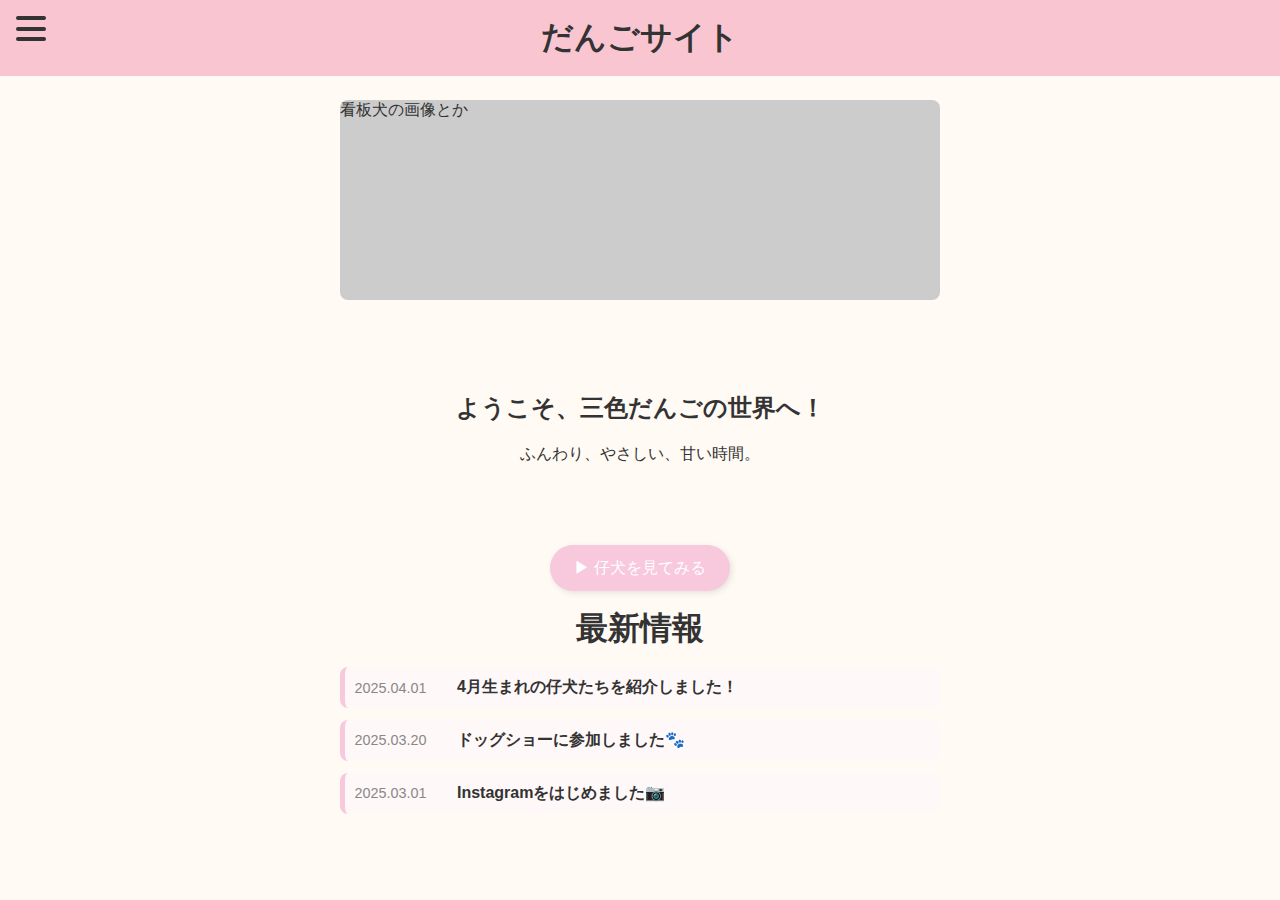
<file: index.html>
<!DOCTYPE html>
<html lang="ja">
<head>
    <meta charset="UTF-8">
    <meta name="viewport" content="width=device-width, initial-scale=1.0">
    <title>三色だんごページ</title>
    <link rel="stylesheet" href="css/style.css">
    <script defer src="js/menu.js"></script>
</head>

<body>
    <header>
        <div class="hamburger" id="hamburger">
            <div></div>
            <div></div>
            <div></div>
        </div>
        <h1 class="title">だんごサイト</h1>
    </header>

    <nav id="side-menu" class="side-menu">
        <ul>
            <li><a href="index.html">ホーム</a></li>
            <li><a href="about.html">私たちについて</a></li>
            <li><a href="puppies.html">仔犬の紹介</a></li>
            <li><a href="#">活動紹介</a></li>
            <li><a href="#">よくある質問</a></li>
            <li><a href="#">お迎えまでの流れ</a></li>
            <li class="contact-link">
                <a href="contact.html">
                    <img src="images/mail-icon.svg" alt="mail" class="icon">
                    アクセス / お問い合わせ
                </a>
            </li>
        </ul>
    </nav>

    <main>
        <div class="image-placeholder">看板犬の画像とか</div>
        <section class="hero">
            <h2>ようこそ、三色だんごの世界へ！</h2>
            <p>ふんわり、やさしい、甘い時間。</p>
        </section>

        <div class="cta-button-container">
            <a href="puppies.html" class="cta-button">▶ 仔犬を見てみる</a>
        </div>

        <h3 class="title" style="text-align:center;">最新情報</h3>
        <section class="news">
            <ul class="news-list">
                <li>
                    <a href="#">
                        <span class="date">2025.04.01</span>
                        <span class="headline">4月生まれの仔犬たちを紹介しました！</span>
                    </a>
                </li>
                <li>
                    <a href="#">
                        <span class="date">2025.03.20</span>
                        <span class="headline">ドッグショーに参加しました🐾</span>
                    </a>
                </li>
                <li>
                    <a href="#">
                        <span class="date">2025.03.01</span>
                        <span class="headline">Instagramをはじめました📷</span>
                    </a>
                </li>
            </ul>
        </section>

    </main>
    <div id="overlay"></div>
</body>
</html>
</file>
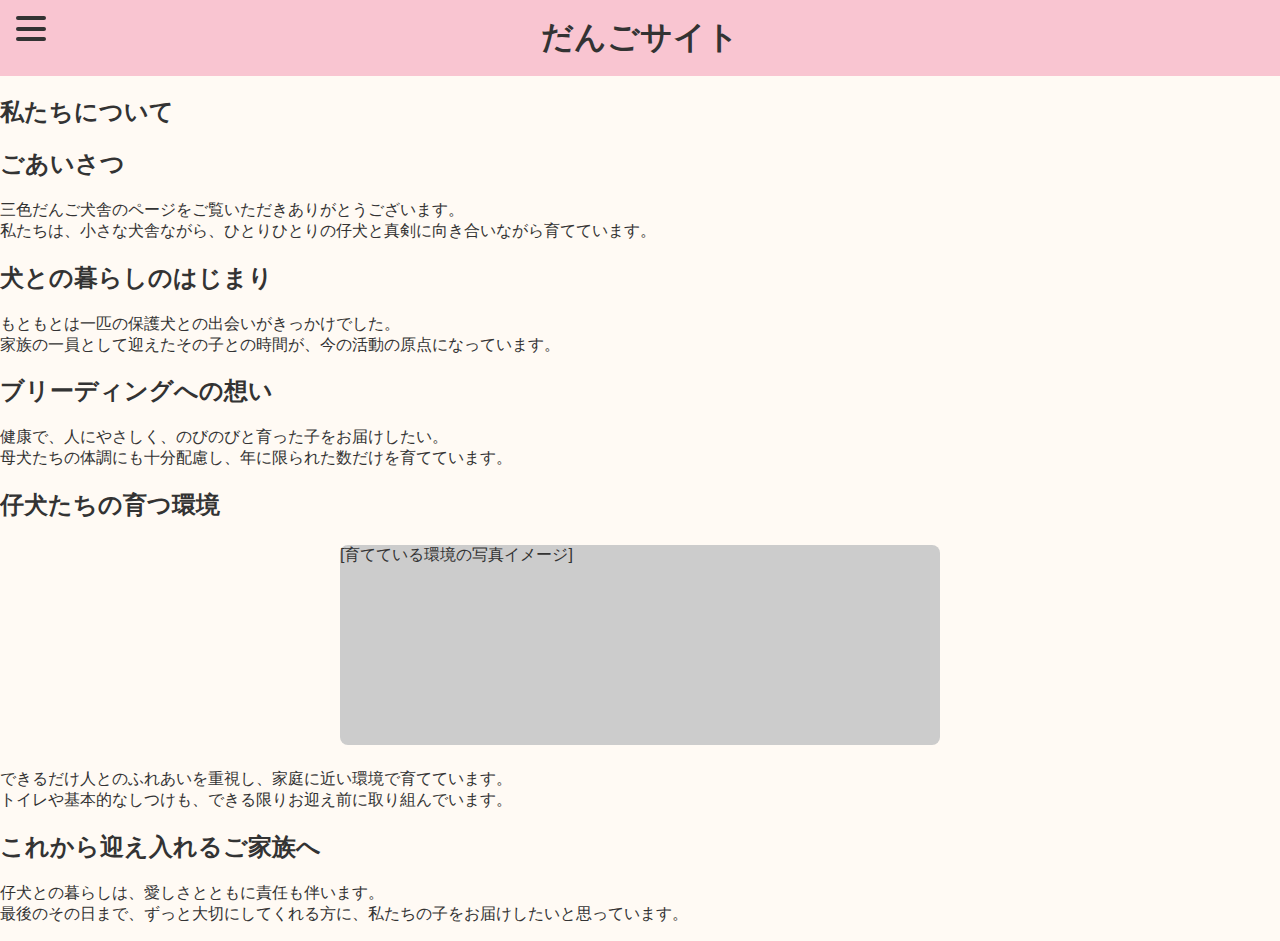
<file: about.html>
<!DOCTYPE html>
<html lang="ja">
<head>
    <meta charset="UTF-8">
    <meta name="viewport" content="width=device-width, initial-scale=1.0">
    <title>私たちについて | 三色だんごページ</title>
    <link rel="stylesheet" href="css/style.css">
    <script defer src="js/menu.js"></script>
</head>

<body>
    <header>
        <div class="hamburger" id="hamburger">
            <div></div>
            <div></div>
            <div></div>
        </div>
        <h1 class="title">だんごサイト</h1>
    </header>

    <nav id="side-menu" class="side-menu">
        <ul>
            <li><a href="index.html">ホーム</a></li>
            <li><a href="about.html">私たちについて</a></li>
            <li><a href="puppies.html">仔犬の紹介</a></li>
            <li><a href="#">活動紹介</a></li>
            <li><a href="#">よくある質問</a></li>
            <li><a href="#">お迎えまでの流れ</a></li>
            <li class="contact-link">
                <a href="contact.html">
                    <img src="images/mail-icon.svg" alt="mail" class="icon">
                    アクセス / お問い合わせ
                </a>
            </li>
        </ul>
    </nav>

    <main>
        <h2>私たちについて</h2>
        <section class="greeting">
            <h2>ごあいさつ</h2>
            <p>
                三色だんご犬舎のページをご覧いただきありがとうございます。<br>
                私たちは、小さな犬舎ながら、ひとりひとりの仔犬と真剣に向き合いながら育てています。
            </p>
        </section>

        <section class="story">
            <h2>犬との暮らしのはじまり</h2>
            <p>
                もともとは一匹の保護犬との出会いがきっかけでした。<br>
                家族の一員として迎えたその子との時間が、今の活動の原点になっています。
            </p>
        </section>

        <section class="philosophy">
            <h2>ブリーディングへの想い</h2>
            <p>
                健康で、人にやさしく、のびのびと育った子をお届けしたい。<br>
                母犬たちの体調にも十分配慮し、年に限られた数だけを育てています。
            </p>
        </section>

        <section class="care">
            <h2>仔犬たちの育つ環境</h2>
            <div class="image-placeholder">[育てている環境の写真イメージ]</div>
            <p>
                できるだけ人とのふれあいを重視し、家庭に近い環境で育てています。<br>
                トイレや基本的なしつけも、できる限りお迎え前に取り組んでいます。
            </p>
        </section>

        <section class="message">
            <h2>これから迎え入れるご家族へ</h2>
            <p>
                仔犬との暮らしは、愛しさとともに責任も伴います。<br>
                最後のその日まで、ずっと大切にしてくれる方に、私たちの子をお届けしたいと思っています。
            </p>
        </section>
    </main>
    <div id="overlay"></div>
</body>
</html>
</file>
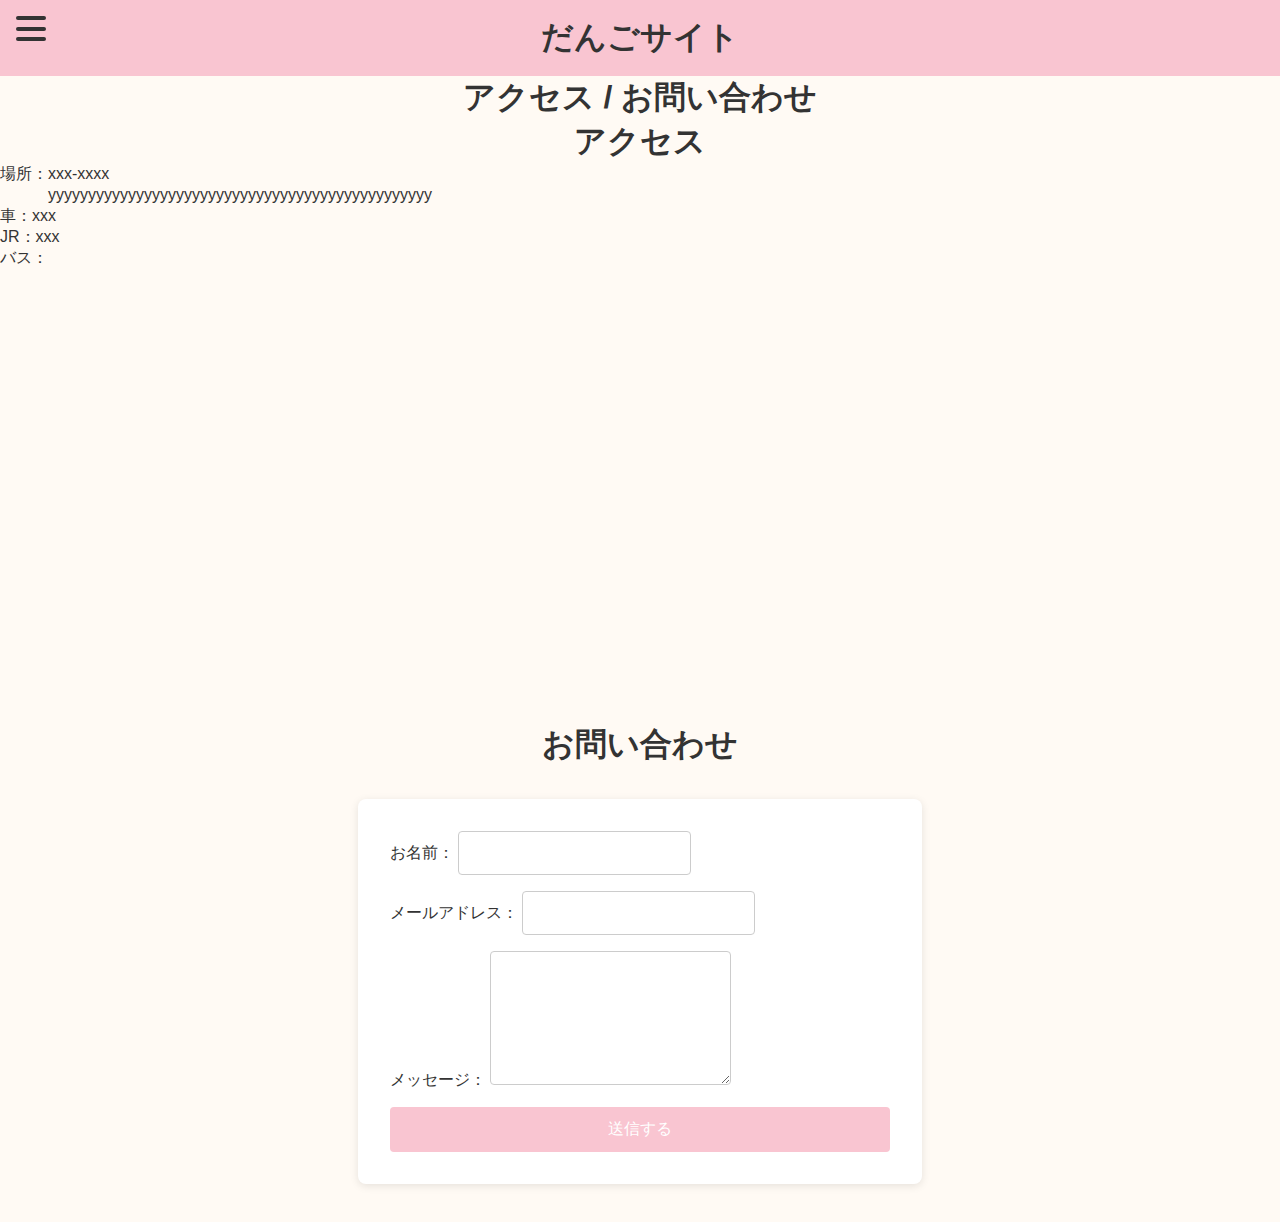
<file: contact.html>
<!DOCTYPE html>
<html lang="ja">
<head>
    <meta charset="UTF-8">
    <meta name="viewport" content="width=device-width, initial-scale=1.0">
    <title>お問い合わせ | 三色だんごサイト</title>
    <link rel="stylesheet" href="css/style.css">
    <script defer src="js/menu.js"></script>
</head>

<body>
    <header>
        <div class="hamburger" id="hamburger">
            <div></div>
            <div></div>
            <div></div>
        </div>
        <h1 class="title">だんごサイト</h1>
    </header>

    <nav id="side-menu" class="side-menu">
        <ul>
            <li><a href="index.html">ホーム</a></li>
            <li><a href="about.html">私たちについて</a></li>
            <li><a href="puppies.html">仔犬の紹介</a></li>
            <li><a href="#">活動紹介</a></li>
            <li><a href="#">よくある質問</a></li>
            <li><a href="#">お迎えまでの流れ</a></li>
            <li class="contact-link">
                <a href="contact.html">
                    <img src="images/mail-icon.svg" alt="mail" class="icon">
                    アクセス / お問い合わせ
                </a>
            </li>
        </ul>
      </nav>

  <main>
    <h1 class="title" style="text-align:center;">アクセス / お問い合わせ</h1>
    <h3 class="title" style="text-align:center;">アクセス</h3>
        場所：xxx-xxxx<br>
        　　　yyyyyyyyyyyyyyyyyyyyyyyyyyyyyyyyyyyyyyyyyyyyyyyy<br>
        車：xxx<br>
        JR：xxx<br>
        バス：<br>
        <iframe src="https://www.google.com/maps/embed?pb=!1m18!1m12!1m3!1d3323.600229932452!2d130.4207274!3d33.589727499999995!2m3!1f0!2f0!3f0!3m2!1i1024!2i768!4f13.1!3m3!1m2!1s0x354191c7e6f9b375%3A0x2ee22b3d45b98b90!2z5Y2a5aSa6aeF!5e0!3m2!1sja!2stw!4v1743496309362!5m2!1sja!2stw" width="600" height="450" style="border:0;" allowfullscreen="" loading="lazy" referrerpolicy="no-referrer-when-downgrade"></iframe>

    <h3 class="title" style="text-align:center;">お問い合わせ</h3>
    <form action="https://formspree.io/f/xjkyeqrb" method="POST">
      <label>
        お名前：
        <input type="text" name="name" required>
      </label>

      <label>
        メールアドレス：
        <input type="email" name="email" required>
      </label>

      <label>
        メッセージ：
        <textarea name="message" rows="6" required></textarea>
      </label>

      <button type="submit">送信する</button>
    </form>
  </main>
</body>
</html>
</file>
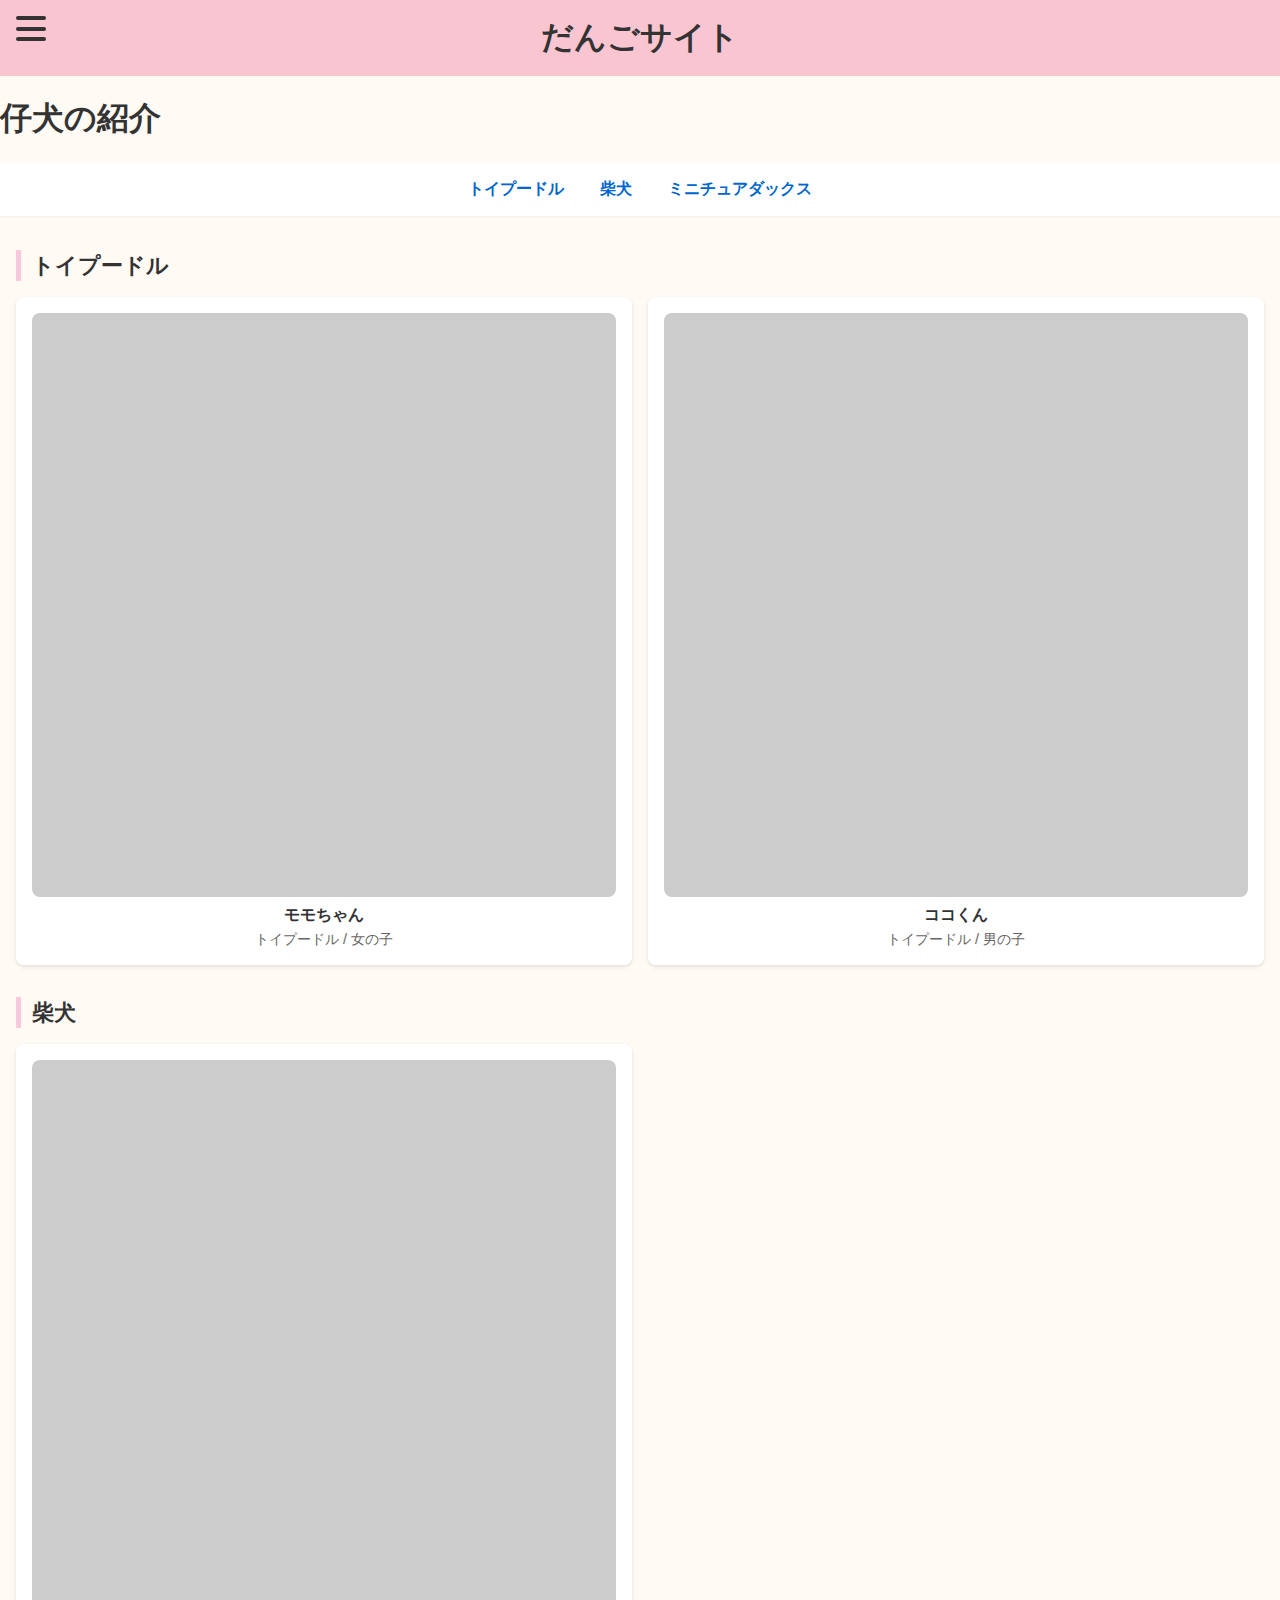
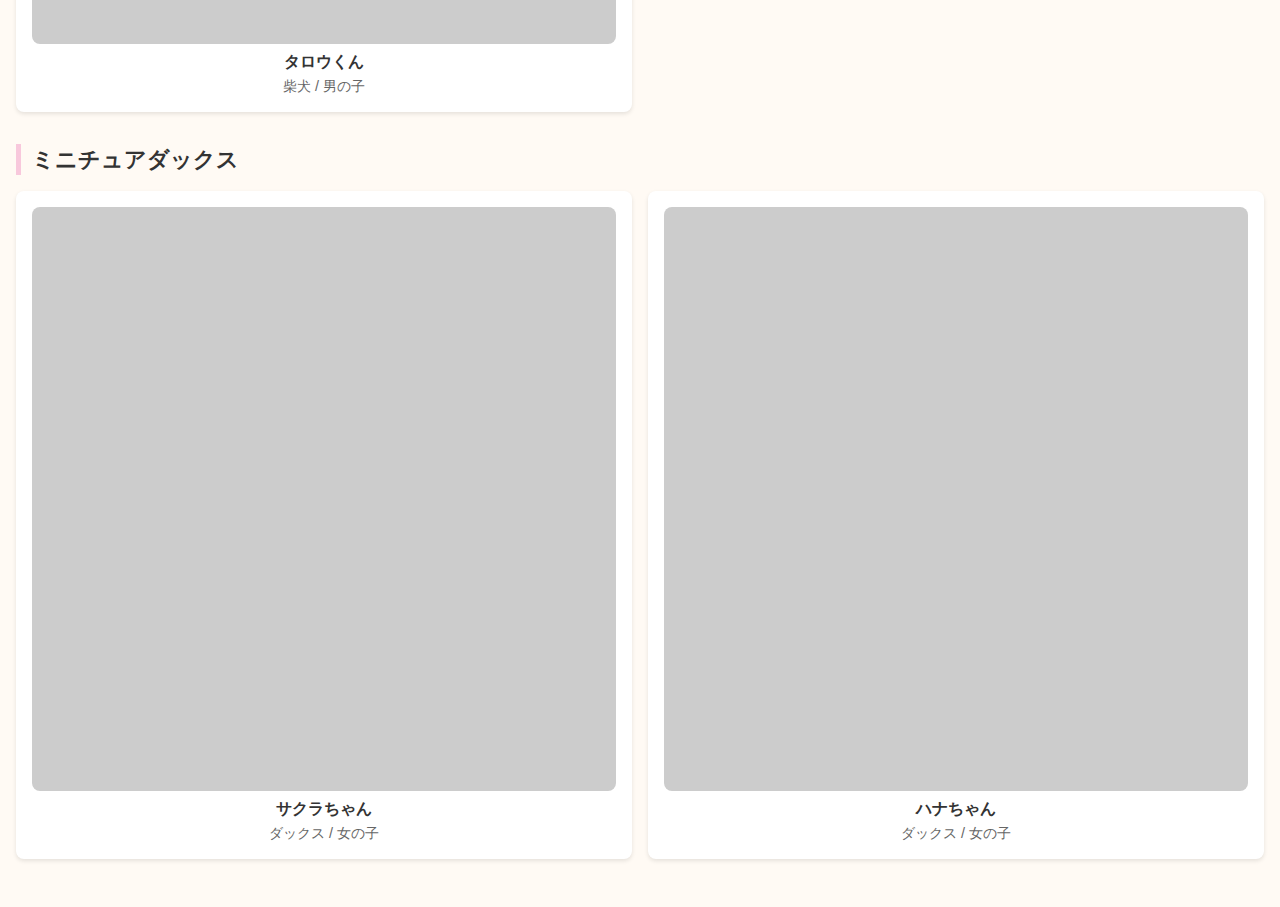
<file: puppies.html>
<!DOCTYPE html>
<html lang="ja">
<head>
    <meta charset="UTF-8">
    <meta name="viewport" content="width=device-width, initial-scale=1.0">
    <title>仔犬の紹介 | 三色だんごページ</title>
    <link rel="stylesheet" href="css/style.css">
    <script defer src="js/menu.js"></script>
    <style>
        nav.breed-nav {
          background: #fff;
          padding: 1rem;
          text-align: center;
          box-shadow: 0 1px 2px rgba(0,0,0,0.05);
        }
        nav.breed-nav a {
          margin: 0 1em;
          text-decoration: none;
          color: #0066cc;
          font-weight: bold;
        }
        main {
          padding: 1rem;
        }
        section.breed-section {
          margin-bottom: 2rem;
        }
        section.breed-section h2 {
          font-size: 1.4rem;
          border-left: 5px solid #f8c8dc;
          padding-left: 0.5em;
          margin-bottom: 1rem;
        }
        .grid {
          display: grid;
          grid-template-columns: repeat(2, 1fr);
          gap: 1rem;
        }
        .card {
          background: white;
          padding: 1rem;
          border-radius: 0.5rem;
          box-shadow: 0 2px 4px rgba(0,0,0,0.1);
          display: flex;
          flex-direction: column;
          align-items: center;
        }
        .card .img {
          width: 100%;
          aspect-ratio: 1/1;
          background: #ccc;
          border-radius: 0.5rem;
          margin-bottom: 0.5rem;
        }
        .card .name {
          font-weight: bold;
          margin-bottom: 0.25rem;
        }
        .card .breed {
          font-size: 0.9rem;
          color: #666;
          text-align: center;
        }
        @media (max-width: 600px) {
          .grid {
            grid-template-columns: 1fr 1fr;
          }
        }
      </style>
</head>

<body>
    <header>
        <div class="hamburger" id="hamburger">
            <div></div>
            <div></div>
            <div></div>
        </div>
        <h1 class="title">だんごサイト</h1>
    </header>

    <nav id="side-menu" class="side-menu">
        <ul>
            <li><a href="index.html">ホーム</a></li>
            <li><a href="about.html">私たちについて</a></li>
            <li><a href="puppies.html">仔犬の紹介</a></li>
            <li><a href="#">活動紹介</a></li>
            <li><a href="#">よくある質問</a></li>
            <li><a href="#">お迎えまでの流れ</a></li>
            <li class="contact-link">
                <a href="contact.html">
                    <img src="images/mail-icon.svg" alt="mail" class="icon">
                    アクセス / お問い合わせ
                </a>
            </li>
        </ul>
    </nav>

        <h1>仔犬の紹介</h1>
    
      <nav class="breed-nav">
        <a href="#toy-poodle">トイプードル</a>
        <a href="#shiba">柴犬</a>
        <a href="#dachshund">ミニチュアダックス</a>
      </nav>
    
      <main>
        <section id="toy-poodle" class="breed-section">
          <h2>トイプードル</h2>
          <div class="grid">
            <div class="card">
              <div class="img"></div>
              <div class="name">モモちゃん</div>
              <div class="breed">トイプードル / 女の子</div>
            </div>
            <div class="card">
              <div class="img"></div>
              <div class="name">ココくん</div>
              <div class="breed">トイプードル / 男の子</div>
            </div>
          </div>
        </section>
    
        <section id="shiba" class="breed-section">
          <h2>柴犬</h2>
          <div class="grid">
            <div class="card">
              <div class="img"></div>
              <div class="name">タロウくん</div>
              <div class="breed">柴犬 / 男の子</div>
            </div>
          </div>
        </section>
    
        <section id="dachshund" class="breed-section">
          <h2>ミニチュアダックス</h2>
          <div class="grid">
            <div class="card">
              <div class="img"></div>
              <div class="name">サクラちゃん</div>
              <div class="breed">ダックス / 女の子</div>
            </div>
            <div class="card">
              <div class="img"></div>
              <div class="name">ハナちゃん</div>
              <div class="breed">ダックス / 女の子</div>
            </div>
          </div>
        </section>
      </main>
    <div id="overlay"></div>
</body>
</html>
</file>
<file: css/style.css>
/* css/style.css */

/* カラーパレット（三色だんご） */
:root {
    --color-white: #fffaf4;
    --color-pink: #f9c5d1;
    --color-green: #cdeac0;
    --color-text: #333333;
  }
  
  body {
    margin: 0;
    font-family: 'Helvetica Neue', sans-serif;
    background-color: var(--color-white);
    color: var(--color-text);
  }
  
  header {
    background-color: var(--color-pink);
    padding: 1rem;
    display: flex;
    align-items: center;
    position: relative;
  }
  
  .title {
    margin: 0 auto;
    font-size: 1.5rem;
  }
  
  .hamburger {
    position: absolute;
    left: 1rem;
    top: 1rem;
    width: 30px;
    height: 25px;
    display: flex;
    flex-direction: column;
    justify-content: space-between;
    cursor: pointer;
    z-index: 1100; /* メニューより上にする */
  }
  
  .hamburger div {
    background-color: var(--color-text);
    height: 4px;
    border-radius: 2px;
  }
  
  .side-menu {
    position: fixed;
    top: 0;
    left: -250px;
    width: 200px;
    height: 100%;
    background-color: var(--color-green);
    transition: left 0.3s ease;
    z-index: 1000;
    padding-top: 3rem;
  }
  
  .side-menu.open {
    left: 0;
  }
  
  .side-menu ul {
    list-style: none;
    padding: 0;
    margin: 0;
  }
  
  .side-menu li {
    padding: 1rem;
    border-bottom: 1px solid #ccc;
  }
  
  .side-menu a {
    text-decoration: none;
    color: var(--color-text);
    font-size: 1rem;
    display: flex;
    align-items: center;
  }
  
  .side-menu .icon {
    width: 20px;
    height: 20px;
    margin-right: 8px;
  }
  
  .hero {
    text-align: center;
    padding: 2rem;
  }
  
  /* レスポンシブ調整 */
  @media (min-width: 600px) {
    .title {
      font-size: 2rem;
    }
  
    .side-menu a {
      font-size: 1.2rem;
    }
  
    .hero {
      padding: 3rem;
    }
  }
  
  /* フォーム用追加スタイル（contact.html用） */
  form {
    display: flex;
    flex-direction: column;
    gap: 1rem;
    max-width: 500px;
    margin: 2rem auto;
    padding: 2rem;
    background-color: #fff;
    border-radius: 8px;
    box-shadow: 0 2px 8px rgba(0,0,0,0.1);
  }
  
  form input, form textarea, form button {
    font-size: 1rem;
    padding: 0.75rem;
    border-radius: 4px;
    border: 1px solid #ccc;
  }
  
  form button {
    background-color: var(--color-pink);
    color: #fff;
    border: none;
    cursor: pointer;
    transition: background-color 0.2s;
  }
  
  form button:hover {
    background-color: #e8aebb;
  }

#overlay {
display: none;
position: fixed;
top: 0; left: 0;
width: 100%; height: 100%;
background-color: rgba(0,0,0,0.3);
z-index: 900;
}

.side-menu.open ~ #overlay {
display: block;
}

.news-list {
    list-style: none;
    padding: 0;
    margin: 1em auto;
    max-width: 600px;
}

.news-list li {
    margin-bottom: 0.8em;
    padding: 0.6em;
    background-color: #fff8f8;
    border-left: 5px solid #f8c8dc; /* だんごっぽい色 */
    border-radius: 8px;
    transition: background-color 0.3s;
}

.news-list li:hover {
    background-color: #ffeef1;
}

.news-list a {
    text-decoration: none;
    color: #333;
    display: flex;
    gap: 1em;
    align-items: center;
}

.news-list .date {
    font-size: 0.9em;
    color: #888;
    min-width: 6em;
    flex-shrink: 0;
}

.news-list .headline {
    font-size: 1em;
    font-weight: bold;
}

.image-placeholder {
    width: 90%;
    max-width: 600px;
    height: 200px;
    background-color: #ccc;
    margin: 1.5em auto;
    border-radius: 8px;
}

.cta-button-container {
    text-align: center;
    margin: 1em 0;
}

.cta-button {
    display: inline-block;
    background-color: #f8c8dc; /* 優しいピンク */
    color: #fff;
    padding: 0.8em 1.5em;
    font-size: 1em;
    border-radius: 30px;
    text-decoration: none;
    box-shadow: 2px 2px 6px rgba(0,0,0,0.1);
    transition: background-color 0.3s;
}

.cta-button:hover {
    background-color: #f5a8c0;
}
</file>
